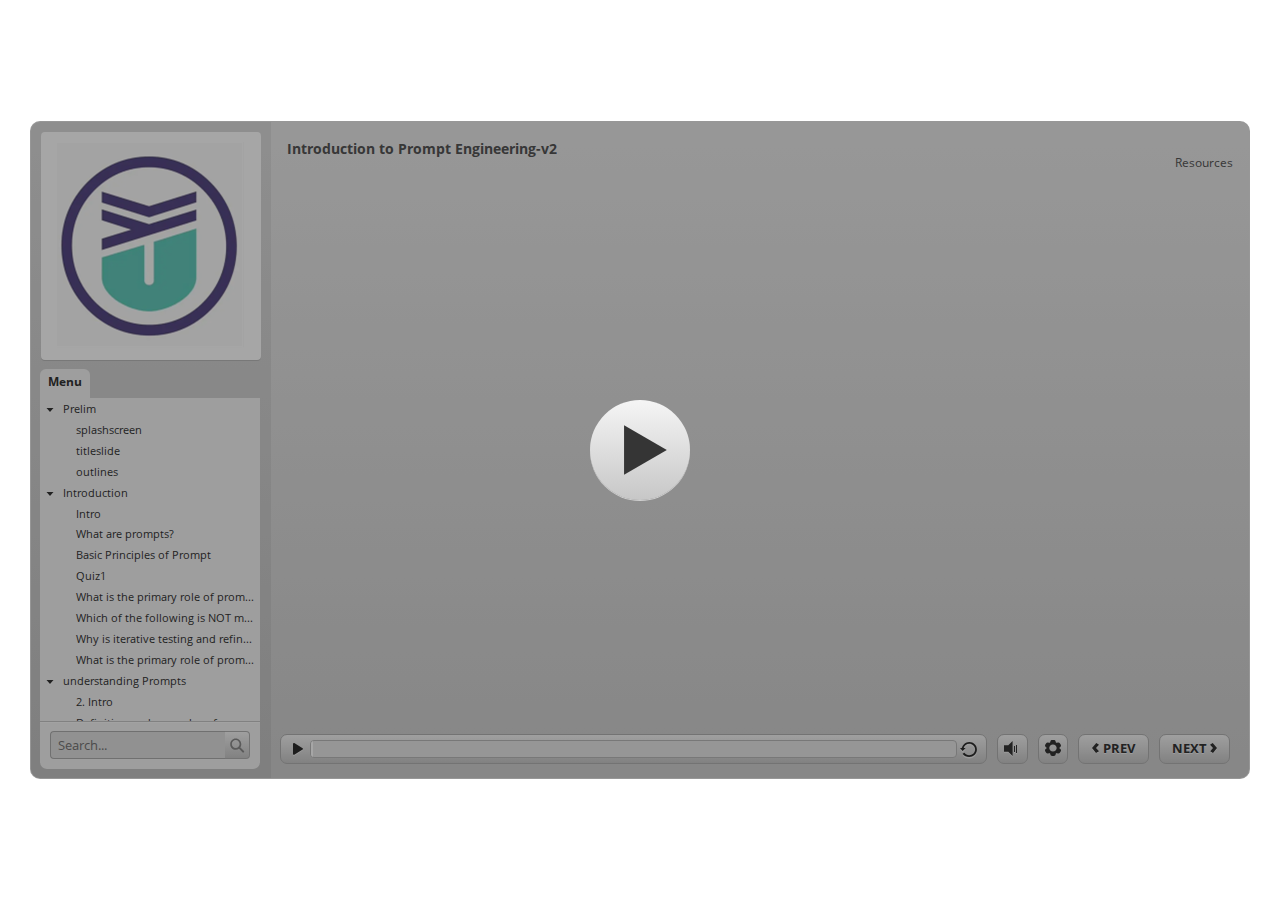
<file: index.html>
﻿<!doctype html>
<html lang="en-US">
<head>
  <meta charset="utf-8">
  <!-- Created using Storyline 3 - http://www.articulate.com  -->
  <!-- version: 3.20.30234.0 -->
  <title>Prompt Engineering</title>
  <meta http-equiv="x-ua-compatible" content="IE=edge"/>
  <meta name="viewport" content="width=device-width,initial-scale=1,user-scalable=no,shrink-to-fit=no,minimal-ui"/>
  <meta name="apple-mobile-web-app-capable" content="yes"/>
  <style>
    html, body { height: 100%; padding: 0; margin: 0 }
    #app { height: 100%; width: 100%; }
  </style>

  <script>
    window.DS = {};
    window.globals = {
      DATA_PATH_BASE: '',
      HAS_FRAME: true,
      HAS_SLIDE: true,

      lmsPresent: false,
      tinCanPresent: false,
      cmi5Present: false,
      aoSupport: false,
      scale: 'noscale',
      captureRc: false,
      browserSize: 'optimal',
      bgColor: '#FFFFFF',
      features: '',
      themeName: 'classic',
      preloaderColor: '#FFFFFF',
      suppressAnalytics: false,
      productChannel: 'perpetual',
      publishSource: 'storyline',
      aid: '',
      cid: 'be94de34-bf24-449b-ab39-e6319e7ed3f4',
      playerVersion: '3.20.30234.0',
      publishTimestamp: '2025-04-23T13:07:27.6994320Z',
      maxIosVideoElements: 10,
      connectionSettings: { },

      
      parseParams: function(qs) {
        if (window.globals.parsedParams != null) {
          return window.globals.parsedParams;
        }
        qs = (qs || window.location.search.substr(1)).split('+').join(' ');
        var params = {},
            tokens,
            re = /[?&]?([^=]+)=([^&]*)/g;

        while (tokens = re.exec(qs)) {
          params[decodeURIComponent(tokens[1]).trim()] =
            decodeURIComponent(tokens[2]).trim();
        }
        window.globals.parsedParams = params;
        return params;
      }

    };
  </script>
  <script>
    var isIe11 = ('ActiveXObject' in window || window.MSBlobBuilder != null)
      && window.msCrypto != null && !window.ActiveXObject;
    if (isIe11) {
      window.globals.unsupportedBrowser = true;
      document.write(atob('[base64]'));
    }
  </script>
  
  <script>window.THREE = { };</script>
  
</head>
<body style="background: #FFFFFF" class="cs-HTML theme-classic">
  <!-- 360 -->
  <script>!function(){var e,i=/iPhone/i,o=/iPod/i,n=/iPad/i,t=/\biOS-universal(?:.+)Mac\b/i,r=/\bAndroid(?:.+)Mobile\b/i,a=/Android/i,d=/(?:SD4930UR|\bSilk(?:.+)Mobile\b)/i,p=/Silk/i,l=/Windows Phone/i,u=/\bWindows(?:.+)ARM\b/i,b=/BlackBerry/i,s=/BB10/i,c=/Opera Mini/i,f=/\b(CriOS|Chrome)(?:.+)Mobile/i,h=/Mobile(?:.+)Firefox\b/i,v=function(e){return void 0!==e&&"MacIntel"===e.platform&&"number"==typeof e.maxTouchPoints&&e.maxTouchPoints>1&&"undefined"==typeof MSStream};e=function(e){var m={userAgent:"",platform:"",maxTouchPoints:0};e||"undefined"==typeof navigator?"string"==typeof e?m.userAgent=e:e&&e.userAgent&&(m={userAgent:e.userAgent,platform:e.platform,maxTouchPoints:e.maxTouchPoints||0}):m={userAgent:navigator.userAgent,platform:navigator.platform,maxTouchPoints:navigator.maxTouchPoints||0};var g=m.userAgent,y=g.split("[FBAN");void 0!==y[1]&&(g=y[0]),void 0!==(y=g.split("Twitter"))[1]&&(g=y[0]);var A=function(e){return function(i){return i.test(e)}}(g),w={apple:{phone:A(i)&&!A(l),ipod:A(o),tablet:!A(i)&&(A(n)||v(m))&&!A(l),universal:A(t),device:(A(i)||A(o)||A(n)||A(t)||v(m))&&!A(l)},amazon:{phone:A(d),tablet:!A(d)&&A(p),device:A(d)||A(p)},android:{phone:!A(l)&&A(d)||!A(l)&&A(r),tablet:!A(l)&&!A(d)&&!A(r)&&(A(p)||A(a)),device:!A(l)&&(A(d)||A(p)||A(r)||A(a))||A(/\bokhttp\b/i)},windows:{phone:A(l),tablet:A(u),device:A(l)||A(u)},other:{blackberry:A(b),blackberry10:A(s),opera:A(c),firefox:A(h),chrome:A(f),device:A(b)||A(s)||A(c)||A(h)||A(f)},any:!1,phone:!1,tablet:!1};return w.any=w.apple.device||w.android.device||w.windows.device||w.other.device,w.phone=w.apple.phone||w.android.phone||w.windows.phone,w.tablet=w.apple.tablet||w.android.tablet||w.windows.tablet,w}(),"object"==typeof exports&&"undefined"!=typeof module?module.exports=e:"function"==typeof define&&define.amd?define((function(){return e})):this.isMobile=e}();
    window.isMobile.apple.tablet = window.isMobile.apple.tablet ||
      (navigator.platform === 'MacIntel' && navigator.maxTouchPoints > 1);
    window.isMobile.apple.device = window.isMobile.apple.device || window.isMobile.apple.tablet;
    window.isMobile.tablet = window.isMobile.tablet || window.isMobile.apple.tablet;
    window.isMobile.any = window.isMobile.any || window.isMobile.apple.tablet;
  </script>

  <div id="focus-sink" tabindex="-1"></div>

  <div id="preso"></div>
  <script>
    (function() {

      var classTypes = [ 'desktop', 'mobile', 'phone', 'tablet' ];

      var addDeviceClasses = function(prefix, testObj) {
        var curr, i;
        for (i = 0; i < classTypes.length; i++) {
          curr = classTypes[i];
          if (testObj[curr]) {
            document.body.classList.add(prefix + curr);
          }
        }
      };

      var params = window.globals.parseParams(),
          isDevicePreview = params.devicepreview === '1',
          isPhoneOverride = params.deviceType === 'phone' || (isDevicePreview && params.phone == '1'),
          isTabletOverride = (params.deviceType === 'tablet' || isDevicePreview) && !isPhoneOverride,
          isMobileOverride = isPhoneOverride || isTabletOverride;

      var deviceView = {
        desktop: !window.isMobile.any && !isMobileOverride,
        mobile: window.isMobile.any || isMobileOverride,
        phone: isPhoneOverride || (window.isMobile.phone && !isTabletOverride),
        tablet: isTabletOverride || window.isMobile.tablet
      };

      window.globals.deviceView = deviceView;
      window.isMobile.desktop = !window.isMobile.any;
      window.isMobile.mobile = window.isMobile.any;

      addDeviceClasses('view-', deviceView);

    })();
  </script>
  
  <script src='story_content/user.js' type=text/javascript></script>
  <div class="slide-loader"></div>

  <script>
    if (window.globals.deviceView.isMobile) { var doc = document, loader = doc.body.querySelector('.slide-loader'); [ 1, 2, 3 ].forEach(function(n) { var d = doc.createElement('div'); d.style.backgroundColor = window.globals.preloaderColor; d.classList.add('mobile-loader-dot'); d.classList.add('dot' + n); loader.appendChild(d); }); }
  </script>

  <div class="mobile-load-title-overlay" style="display: none">
    <div class="mobile-load-title">Prompt Engineering</div>
  </div>

  <div class="mobile-chrome-warning"></div>

  
<style>
  .warn-connection-dialog {
    display: none;
    background: transparent;
    pointer-events: none;
    position: fixed;
    left: 0;
    top: 0;
    width: 100%;
    height: 100%;
    z-index: 999;
  }

  .warn-connection-content {
    border-radius: 4px;
    background: white;
    border: 1px solid #E7E7E7;
    color: #333333;
    box-shadow: 0 2px 4px rgba(0, 0, 0, 0.25);
    transition: all 150ms ease-out;
    position: absolute;
    white-space: nowrap;
  }

  .view-phone.is-landscape .warn-connection-content {
    left: 23px;
    bottom: 23px;
  }

  .view-tablet.is-landscape .warn-connection-content {
    left: 50%;
    top: 20px;
    transform: translateX(-50%);
  }

  .is-portrait .warn-connection-content {
    transform: translate(-50%, calc(-100% - 15px));
  }

  .warn-connection-content p {
    display: inline-block;
    margin: 0 8px 0 0;
    line-height: 33px;
    font-size: 11px;
  }

  .warn-connection-content svg {
    position: relative;
    vertical-align: middle;
    margin: 0 2px 2px 8px;
  }

  .view-desktop .warn-connection-content {
    left: 1.5em;
    bottom: 1.5em;
  }

  .view-desktop .warn-connection-content p {
    font-size: 1.1em;
  }

  .is-offline .warn-connection-dialog {
    display: block;
  }

  .is-offline .cs-panel * {
    pointer-events: none !important;
  }

  .is-offline .cs-panel {
    pointer-events: all !important;
  }

  .is-offline #nav-controls * {
    pointer-events: none !important;
  }

  .is-offline #nav-controls {
    pointer-events: all !important;
  }
</style>

<div class="warn-connection-dialog">
  <div class="warn-connection-content">
    <svg width="17" height="15" viewBox="0 0 17 15" xmlns="http://www.w3.org/2000/svg">
      <path fill="#8F0000" stroke="white" d="M16.07,12.98 L15.88,12.23 L9.51,1.21 C8.97,0.26,7.6,0.26,7.06,1.21 L0.69,12.23 C0.15,13.16,0.81,14.36,1.91,14.36 H14.65 C15.47,14.36,16.05,13.7,16.07,12.98 Z"/>
      <path fill="white" stroke="white" d="M8.58,5.5 C8.35,5.28,8.5,5.35,8.21,5.32 C8.09,5.35,7.97,5.49,7.96,5.67 C7.97,5.79,7.98,5.92,7.98,6.04 L7.98,6.04 C7.99,6.17,8,6.31,8.01,6.43 L8.01,6.44 C8.03,6.92,8.06,7.41,8.09,7.9 L8.09,7.9 C8.12,8.39,8.14,8.88,8.17,9.37 C8.17,9.39,8.18,9.42,8.2,9.44 C8.23,9.46,8.25,9.47,8.28,9.47 C8.31,9.47,8.34,9.46,8.35,9.44 C8.37,9.43,8.38,9.4,8.39,9.35 L8.39,9.34 C8.39,9.24,8.4,9.15,8.4,9.05 L8.4,9.05 C8.41,8.96,8.41,8.86,8.42,8.75 C8.43,8.44,8.45,8.12,8.47,7.81 L8.47,7.81 C8.49,7.49,8.51,7.18,8.53,6.87 C8.55,6.46,8.56,6.05,8.59,5.64 L8.6,5.62 C8.6,5.57,8.59,5.53,8.58,5.5 L8.21,5.32 Z"/>
      <circle fill="white" stroke="white" cx="8.3" cy="11.35" r="0.3"/>
    </svg>
    <p>You are offline. Trying to reconnect...</p>
  </div>
</div>

<script>
  (function() {
    window.DS.connection = {
      warningShown: false,
      assets: {},
      loadingAssetGroup: false,
      retryDelay: 500
    };

    // @TODO this is POC code and can be cleaned up a bit more if we move forward
    // with the feature



    // The `window.globals.features` variable must be set in `webpack.dev.config` when testing locally - it is not enough
    // to have it in the data - but it must be set there as well.
    var useConnectionMessages = window.AbortController != null &&
      window.location.protocol != 'file:' &&
      window.globals.features.indexOf('ConnectionMessages') != -1;

    window.DS.connection.useConnectionMessages = useConnectionMessages

    var assetCount = 0;
    var checkLoadedId;
    var connectionSettings = window.globals.connectionSettings;

    if (useConnectionMessages && connectionSettings != null) {
      var contentEl = document.querySelector('.warn-connection-content');
      var messageEl = contentEl.querySelector('p')

      if (connectionSettings.useDarkTheme) {
        contentEl.style.borderColor = '#BABBBA';
        contentEl.style.backgroundColor = '#282828';
        contentEl.style.color = '#FFFFFF';
      }

      if (connectionSettings.message != null) {
        messageEl.textContent = window.decodeURIComponent(connectionSettings.message);
      }
    }

    function checkAssetsReady() {
      for (var i in DS.connection.assets) {
        if (!DS.connection.assets[i].success) {
          return false;
        }
      }
      return true;
    }

    function stopAssetGroup() {
      if (!useConnectionMessages) { return; }

      assetCount = 0;

      DS.connection.oldAssetGroup = DS.connection.assets;
      DS.connection.assets = {};
      DS.connection.loadingAssetGroup = false;
      clearInterval(checkLoadedId);
    }

    function startAssetGroup() {
      if (!useConnectionMessages) { return; }
      var ticks = 0;
      clearInterval(checkLoadedId);
      checkLoadedId = setInterval(function() {
        var loaded = 0;
        if (assetCount === 0 && loaded === 0) {
          clearInterval(checkLoadedId);
          return;
        }

        for (var i in DS.connection.assets) {
          if (DS.connection.assets[i].success) {
            loaded++;
          }
        }

        if (assetCount === loaded && checkAssetsReady()) {
          for (var i in DS.connection.assets) {
            if (DS.connection.assets[i].action) {
              DS.connection.assets[i].action();
            }
          }
          hideWarning();
          stopAssetGroup();
        }
      }, 100)
    }

    function requiredAsset(url, action, retry, type) {
      if (!useConnectionMessages) { return; }
      if (DS.connection.assets[url]) { return; }

      DS.connection.assets[url] = {
        success: false, action: action, retry: retry, type: type
      };
      assetCount = Object.keys(DS.connection.assets).length;
      if (!DS.connection.loadingAssetGroup) {
        startAssetGroup();
      }
      DS.connection.loadingAssetGroup = true;
    }

    function assetLoaded(url) {
      if (!useConnectionMessages) { return; }
      if (DS.connection.assets[url]) {
        DS.connection.assets[url].success = true;
      }
    }

    function assetFailed(url) {
      if (!useConnectionMessages) { return; }
      if (!DS.connection.assets[url]) {
        if (/\.js$/.test(url)) {
          setTimeout(function() {
            if (DS.connection.lastSlideLoaded != null) {
              DS.connection.lastSlideLoaded();
            }
          }, DS.connection.retryDelay);
        }
        return;
      }
      if (!DS.connection.warningShown) { showWarning(); }
      if (DS.connection.assets[url].retry) {
        setTimeout(function() {
          if (!DS.connection.assets[url].success) {
            DS.connection.assets[url].retry()
          }
        }, DS.connection.retryDelay);
      }
    }

    function hideWarning() {
      document.body.classList.remove('is-offline');
      DS.connection.warningShown = false;
    }
    DS.connection.hideWarning = hideWarning

    function showWarning(btn) {
      document.body.classList.add('is-offline')
      DS.connection.warningShown = true;
      updateWarningPosition();
    }

    function updateWarningPosition() {
      if (!DS.connection.warningShown) {
        return;
      }

      var isPortrait = document.body.classList.contains('is-portrait');
      var warningEl = document.querySelector('.warn-connection-content');

      if (isPortrait) {
        var slide = document.querySelector('.primary-slide');
        var slideRect = slide.getBoundingClientRect();

        warningEl.style.top = `${slideRect.top}px`
        warningEl.style.left = `${slideRect.left + slideRect.width / 2}px`
      } else {
        warningEl.style.top = null;
        warningEl.style.left = null;
      }

      window.requestAnimationFrame(updateWarningPosition);
    }

    // these will all be noops if the feature flag isn't set in
    // the data and `window.globals.features`
    DS.connection.requiredAsset = requiredAsset;
    DS.connection.assetLoaded = assetLoaded;
    DS.connection.assetFailed = assetFailed;
    DS.connection.stopAssetGroup = stopAssetGroup;
    DS.connection.startAssetGroup = startAssetGroup;
  })();
</script>


  <script>
    
    if (window.autoSpider && window.vInterfaceObject) {
      document.querySelector('.mobile-load-title-overlay').style.display = 'none';
    }
  </script>

  

  <link rel="stylesheet" href="html5/data/css/output.min.css" data-noprefix/>
</body>
<script src="html5/lib/scripts/bootstrapper.min.js"></script>
</html>
</file>
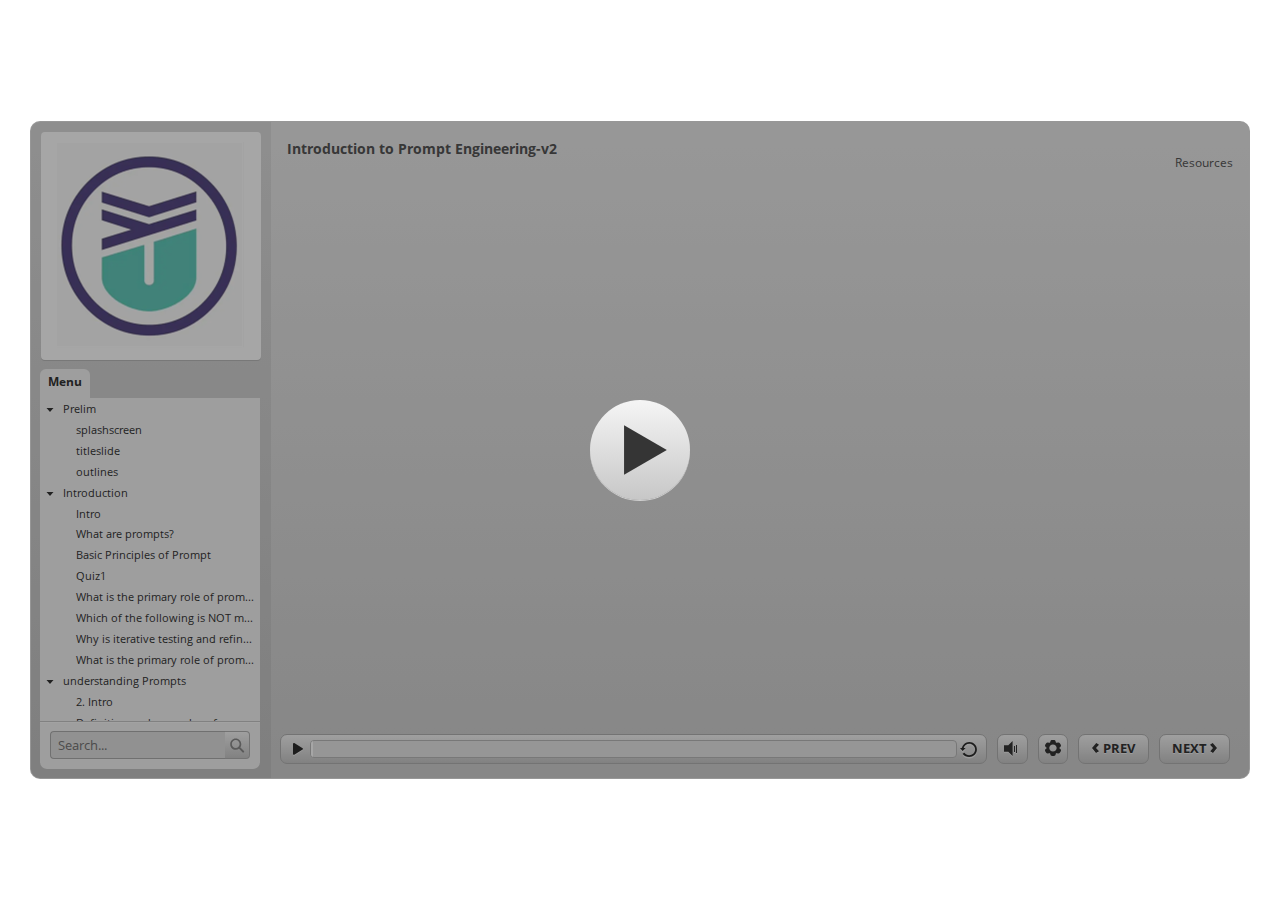
<file: story.html>
﻿<!doctype html>
<html lang="en-US">
<head>
  <meta charset="utf-8">
  <!-- Created using Storyline 3 - http://www.articulate.com  -->
  <!-- version: 3.20.30234.0 -->
  <title>Introduction to Prompt Engineering-v2</title>
  <meta http-equiv="x-ua-compatible" content="IE=edge"/>
  <meta name="viewport" content="width=device-width,initial-scale=1,user-scalable=no,shrink-to-fit=no,minimal-ui"/>
  <meta name="apple-mobile-web-app-capable" content="yes"/>
  <style>
    html, body { height: 100%; padding: 0; margin: 0 }
    #app { height: 100%; width: 100%; }
  </style>

  <script>
    window.DS = {};
    window.globals = {
      DATA_PATH_BASE: '',
      HAS_FRAME: true,
      HAS_SLIDE: true,

      lmsPresent: false,
      tinCanPresent: false,
      cmi5Present: false,
      aoSupport: false,
      scale: 'noscale',
      captureRc: false,
      browserSize: 'optimal',
      bgColor: '#FFFFFF',
      features: '',
      themeName: 'classic',
      preloaderColor: '#FFFFFF',
      suppressAnalytics: false,
      productChannel: 'perpetual',
      publishSource: 'storyline',
      aid: '',
      cid: 'be94de34-bf24-449b-ab39-e6319e7ed3f4',
      playerVersion: '3.20.30234.0',
      publishTimestamp: '2025-04-23T14:28:22.9940508Z',
      maxIosVideoElements: 10,
      connectionSettings: { },

      
      parseParams: function(qs) {
        if (window.globals.parsedParams != null) {
          return window.globals.parsedParams;
        }
        qs = (qs || window.location.search.substr(1)).split('+').join(' ');
        var params = {},
            tokens,
            re = /[?&]?([^=]+)=([^&]*)/g;

        while (tokens = re.exec(qs)) {
          params[decodeURIComponent(tokens[1]).trim()] =
            decodeURIComponent(tokens[2]).trim();
        }
        window.globals.parsedParams = params;
        return params;
      }

    };
  </script>
  <script>
    var isIe11 = ('ActiveXObject' in window || window.MSBlobBuilder != null)
      && window.msCrypto != null && !window.ActiveXObject;
    if (isIe11) {
      window.globals.unsupportedBrowser = true;
      document.write(atob('[base64]'));
    }
  </script>
  
  <script>window.THREE = { };</script>
  
</head>
<body style="background: #FFFFFF" class="cs-HTML theme-classic">
  <!-- 360 -->
  <script>!function(){var e,i=/iPhone/i,o=/iPod/i,n=/iPad/i,t=/\biOS-universal(?:.+)Mac\b/i,r=/\bAndroid(?:.+)Mobile\b/i,a=/Android/i,d=/(?:SD4930UR|\bSilk(?:.+)Mobile\b)/i,p=/Silk/i,l=/Windows Phone/i,u=/\bWindows(?:.+)ARM\b/i,b=/BlackBerry/i,s=/BB10/i,c=/Opera Mini/i,f=/\b(CriOS|Chrome)(?:.+)Mobile/i,h=/Mobile(?:.+)Firefox\b/i,v=function(e){return void 0!==e&&"MacIntel"===e.platform&&"number"==typeof e.maxTouchPoints&&e.maxTouchPoints>1&&"undefined"==typeof MSStream};e=function(e){var m={userAgent:"",platform:"",maxTouchPoints:0};e||"undefined"==typeof navigator?"string"==typeof e?m.userAgent=e:e&&e.userAgent&&(m={userAgent:e.userAgent,platform:e.platform,maxTouchPoints:e.maxTouchPoints||0}):m={userAgent:navigator.userAgent,platform:navigator.platform,maxTouchPoints:navigator.maxTouchPoints||0};var g=m.userAgent,y=g.split("[FBAN");void 0!==y[1]&&(g=y[0]),void 0!==(y=g.split("Twitter"))[1]&&(g=y[0]);var A=function(e){return function(i){return i.test(e)}}(g),w={apple:{phone:A(i)&&!A(l),ipod:A(o),tablet:!A(i)&&(A(n)||v(m))&&!A(l),universal:A(t),device:(A(i)||A(o)||A(n)||A(t)||v(m))&&!A(l)},amazon:{phone:A(d),tablet:!A(d)&&A(p),device:A(d)||A(p)},android:{phone:!A(l)&&A(d)||!A(l)&&A(r),tablet:!A(l)&&!A(d)&&!A(r)&&(A(p)||A(a)),device:!A(l)&&(A(d)||A(p)||A(r)||A(a))||A(/\bokhttp\b/i)},windows:{phone:A(l),tablet:A(u),device:A(l)||A(u)},other:{blackberry:A(b),blackberry10:A(s),opera:A(c),firefox:A(h),chrome:A(f),device:A(b)||A(s)||A(c)||A(h)||A(f)},any:!1,phone:!1,tablet:!1};return w.any=w.apple.device||w.android.device||w.windows.device||w.other.device,w.phone=w.apple.phone||w.android.phone||w.windows.phone,w.tablet=w.apple.tablet||w.android.tablet||w.windows.tablet,w}(),"object"==typeof exports&&"undefined"!=typeof module?module.exports=e:"function"==typeof define&&define.amd?define((function(){return e})):this.isMobile=e}();
    window.isMobile.apple.tablet = window.isMobile.apple.tablet ||
      (navigator.platform === 'MacIntel' && navigator.maxTouchPoints > 1);
    window.isMobile.apple.device = window.isMobile.apple.device || window.isMobile.apple.tablet;
    window.isMobile.tablet = window.isMobile.tablet || window.isMobile.apple.tablet;
    window.isMobile.any = window.isMobile.any || window.isMobile.apple.tablet;
  </script>

  <div id="focus-sink" tabindex="-1"></div>

  <div id="preso"></div>
  <script>
    (function() {

      var classTypes = [ 'desktop', 'mobile', 'phone', 'tablet' ];

      var addDeviceClasses = function(prefix, testObj) {
        var curr, i;
        for (i = 0; i < classTypes.length; i++) {
          curr = classTypes[i];
          if (testObj[curr]) {
            document.body.classList.add(prefix + curr);
          }
        }
      };

      var params = window.globals.parseParams(),
          isDevicePreview = params.devicepreview === '1',
          isPhoneOverride = params.deviceType === 'phone' || (isDevicePreview && params.phone == '1'),
          isTabletOverride = (params.deviceType === 'tablet' || isDevicePreview) && !isPhoneOverride,
          isMobileOverride = isPhoneOverride || isTabletOverride;

      var deviceView = {
        desktop: !window.isMobile.any && !isMobileOverride,
        mobile: window.isMobile.any || isMobileOverride,
        phone: isPhoneOverride || (window.isMobile.phone && !isTabletOverride),
        tablet: isTabletOverride || window.isMobile.tablet
      };

      window.globals.deviceView = deviceView;
      window.isMobile.desktop = !window.isMobile.any;
      window.isMobile.mobile = window.isMobile.any;

      addDeviceClasses('view-', deviceView);

    })();
  </script>
  
  <script src='story_content/user.js' type=text/javascript></script>
  <div class="slide-loader"></div>

  <script>
    if (window.globals.deviceView.isMobile) { var doc = document, loader = doc.body.querySelector('.slide-loader'); [ 1, 2, 3 ].forEach(function(n) { var d = doc.createElement('div'); d.style.backgroundColor = window.globals.preloaderColor; d.classList.add('mobile-loader-dot'); d.classList.add('dot' + n); loader.appendChild(d); }); }
  </script>

  <div class="mobile-load-title-overlay" style="display: none">
    <div class="mobile-load-title">Introduction to Prompt Engineering-v2</div>
  </div>

  <div class="mobile-chrome-warning"></div>

  
<style>
  .warn-connection-dialog {
    display: none;
    background: transparent;
    pointer-events: none;
    position: fixed;
    left: 0;
    top: 0;
    width: 100%;
    height: 100%;
    z-index: 999;
  }

  .warn-connection-content {
    border-radius: 4px;
    background: white;
    border: 1px solid #E7E7E7;
    color: #333333;
    box-shadow: 0 2px 4px rgba(0, 0, 0, 0.25);
    transition: all 150ms ease-out;
    position: absolute;
    white-space: nowrap;
  }

  .view-phone.is-landscape .warn-connection-content {
    left: 23px;
    bottom: 23px;
  }

  .view-tablet.is-landscape .warn-connection-content {
    left: 50%;
    top: 20px;
    transform: translateX(-50%);
  }

  .is-portrait .warn-connection-content {
    transform: translate(-50%, calc(-100% - 15px));
  }

  .warn-connection-content p {
    display: inline-block;
    margin: 0 8px 0 0;
    line-height: 33px;
    font-size: 11px;
  }

  .warn-connection-content svg {
    position: relative;
    vertical-align: middle;
    margin: 0 2px 2px 8px;
  }

  .view-desktop .warn-connection-content {
    left: 1.5em;
    bottom: 1.5em;
  }

  .view-desktop .warn-connection-content p {
    font-size: 1.1em;
  }

  .is-offline .warn-connection-dialog {
    display: block;
  }

  .is-offline .cs-panel * {
    pointer-events: none !important;
  }

  .is-offline .cs-panel {
    pointer-events: all !important;
  }

  .is-offline #nav-controls * {
    pointer-events: none !important;
  }

  .is-offline #nav-controls {
    pointer-events: all !important;
  }
</style>

<div class="warn-connection-dialog">
  <div class="warn-connection-content">
    <svg width="17" height="15" viewBox="0 0 17 15" xmlns="http://www.w3.org/2000/svg">
      <path fill="#8F0000" stroke="white" d="M16.07,12.98 L15.88,12.23 L9.51,1.21 C8.97,0.26,7.6,0.26,7.06,1.21 L0.69,12.23 C0.15,13.16,0.81,14.36,1.91,14.36 H14.65 C15.47,14.36,16.05,13.7,16.07,12.98 Z"/>
      <path fill="white" stroke="white" d="M8.58,5.5 C8.35,5.28,8.5,5.35,8.21,5.32 C8.09,5.35,7.97,5.49,7.96,5.67 C7.97,5.79,7.98,5.92,7.98,6.04 L7.98,6.04 C7.99,6.17,8,6.31,8.01,6.43 L8.01,6.44 C8.03,6.92,8.06,7.41,8.09,7.9 L8.09,7.9 C8.12,8.39,8.14,8.88,8.17,9.37 C8.17,9.39,8.18,9.42,8.2,9.44 C8.23,9.46,8.25,9.47,8.28,9.47 C8.31,9.47,8.34,9.46,8.35,9.44 C8.37,9.43,8.38,9.4,8.39,9.35 L8.39,9.34 C8.39,9.24,8.4,9.15,8.4,9.05 L8.4,9.05 C8.41,8.96,8.41,8.86,8.42,8.75 C8.43,8.44,8.45,8.12,8.47,7.81 L8.47,7.81 C8.49,7.49,8.51,7.18,8.53,6.87 C8.55,6.46,8.56,6.05,8.59,5.64 L8.6,5.62 C8.6,5.57,8.59,5.53,8.58,5.5 L8.21,5.32 Z"/>
      <circle fill="white" stroke="white" cx="8.3" cy="11.35" r="0.3"/>
    </svg>
    <p>You are offline. Trying to reconnect...</p>
  </div>
</div>

<script>
  (function() {
    window.DS.connection = {
      warningShown: false,
      assets: {},
      loadingAssetGroup: false,
      retryDelay: 500
    };

    // @TODO this is POC code and can be cleaned up a bit more if we move forward
    // with the feature



    // The `window.globals.features` variable must be set in `webpack.dev.config` when testing locally - it is not enough
    // to have it in the data - but it must be set there as well.
    var useConnectionMessages = window.AbortController != null &&
      window.location.protocol != 'file:' &&
      window.globals.features.indexOf('ConnectionMessages') != -1;

    window.DS.connection.useConnectionMessages = useConnectionMessages

    var assetCount = 0;
    var checkLoadedId;
    var connectionSettings = window.globals.connectionSettings;

    if (useConnectionMessages && connectionSettings != null) {
      var contentEl = document.querySelector('.warn-connection-content');
      var messageEl = contentEl.querySelector('p')

      if (connectionSettings.useDarkTheme) {
        contentEl.style.borderColor = '#BABBBA';
        contentEl.style.backgroundColor = '#282828';
        contentEl.style.color = '#FFFFFF';
      }

      if (connectionSettings.message != null) {
        messageEl.textContent = window.decodeURIComponent(connectionSettings.message);
      }
    }

    function checkAssetsReady() {
      for (var i in DS.connection.assets) {
        if (!DS.connection.assets[i].success) {
          return false;
        }
      }
      return true;
    }

    function stopAssetGroup() {
      if (!useConnectionMessages) { return; }

      assetCount = 0;

      DS.connection.oldAssetGroup = DS.connection.assets;
      DS.connection.assets = {};
      DS.connection.loadingAssetGroup = false;
      clearInterval(checkLoadedId);
    }

    function startAssetGroup() {
      if (!useConnectionMessages) { return; }
      var ticks = 0;
      clearInterval(checkLoadedId);
      checkLoadedId = setInterval(function() {
        var loaded = 0;
        if (assetCount === 0 && loaded === 0) {
          clearInterval(checkLoadedId);
          return;
        }

        for (var i in DS.connection.assets) {
          if (DS.connection.assets[i].success) {
            loaded++;
          }
        }

        if (assetCount === loaded && checkAssetsReady()) {
          for (var i in DS.connection.assets) {
            if (DS.connection.assets[i].action) {
              DS.connection.assets[i].action();
            }
          }
          hideWarning();
          stopAssetGroup();
        }
      }, 100)
    }

    function requiredAsset(url, action, retry, type) {
      if (!useConnectionMessages) { return; }
      if (DS.connection.assets[url]) { return; }

      DS.connection.assets[url] = {
        success: false, action: action, retry: retry, type: type
      };
      assetCount = Object.keys(DS.connection.assets).length;
      if (!DS.connection.loadingAssetGroup) {
        startAssetGroup();
      }
      DS.connection.loadingAssetGroup = true;
    }

    function assetLoaded(url) {
      if (!useConnectionMessages) { return; }
      if (DS.connection.assets[url]) {
        DS.connection.assets[url].success = true;
      }
    }

    function assetFailed(url) {
      if (!useConnectionMessages) { return; }
      if (!DS.connection.assets[url]) {
        if (/\.js$/.test(url)) {
          setTimeout(function() {
            if (DS.connection.lastSlideLoaded != null) {
              DS.connection.lastSlideLoaded();
            }
          }, DS.connection.retryDelay);
        }
        return;
      }
      if (!DS.connection.warningShown) { showWarning(); }
      if (DS.connection.assets[url].retry) {
        setTimeout(function() {
          if (!DS.connection.assets[url].success) {
            DS.connection.assets[url].retry()
          }
        }, DS.connection.retryDelay);
      }
    }

    function hideWarning() {
      document.body.classList.remove('is-offline');
      DS.connection.warningShown = false;
    }
    DS.connection.hideWarning = hideWarning

    function showWarning(btn) {
      document.body.classList.add('is-offline')
      DS.connection.warningShown = true;
      updateWarningPosition();
    }

    function updateWarningPosition() {
      if (!DS.connection.warningShown) {
        return;
      }

      var isPortrait = document.body.classList.contains('is-portrait');
      var warningEl = document.querySelector('.warn-connection-content');

      if (isPortrait) {
        var slide = document.querySelector('.primary-slide');
        var slideRect = slide.getBoundingClientRect();

        warningEl.style.top = `${slideRect.top}px`
        warningEl.style.left = `${slideRect.left + slideRect.width / 2}px`
      } else {
        warningEl.style.top = null;
        warningEl.style.left = null;
      }

      window.requestAnimationFrame(updateWarningPosition);
    }

    // these will all be noops if the feature flag isn't set in
    // the data and `window.globals.features`
    DS.connection.requiredAsset = requiredAsset;
    DS.connection.assetLoaded = assetLoaded;
    DS.connection.assetFailed = assetFailed;
    DS.connection.stopAssetGroup = stopAssetGroup;
    DS.connection.startAssetGroup = startAssetGroup;
  })();
</script>


  <script>
    
    if (window.autoSpider && window.vInterfaceObject) {
      document.querySelector('.mobile-load-title-overlay').style.display = 'none';
    }
  </script>

  

  <link rel="stylesheet" href="html5/data/css/output.min.css" data-noprefix/>
</body>
<script src="html5/lib/scripts/bootstrapper.min.js"></script>
</html>
</file>
<file: html5/data/css/output.min.css>
@font-face {
  font-family: 'Open SansBold CharsBoldA7BF341A';
  src: url('[data-uri]');
  font-style: normal;
  font-weight: normal;
}
@font-face {
  font-family: 'Open Sans Charset1_ 60w1A3576AF';
  src: url('[data-uri]');
  font-style: normal;
  font-weight: normal;
}
@font-face {
  font-family: 'Sofia Pro Regular CharsBD01D424';
  src: url('[data-uri]');
  font-style: normal;
  font-weight: normal;
}
@font-face {
  font-family: 'Arial Charset1_ 5pOC8dd55A51169';
  src: url('[data-uri]');
  font-style: normal;
  font-weight: normal;
}
@font-face {
  font-family: 'Barlow Condensed Charse892E7CB3';
  src: url('[data-uri]');
  font-style: normal;
  font-weight: normal;
}
@font-face {
  font-family: 'Open SansBoldItalItalicF7392C2C';
  src: url('[data-uri]');
  font-style: normal;
  font-weight: normal;
}
@font-face {
  font-family: 'Barlow Condensed SeBold00792D98';
  src: url('[data-uri]');
  font-style: normal;
  font-weight: normal;
}
@font-face {
  font-family: 'Sofia Pro Regular Chars2FF5BB12';
  src: url('[data-uri]');
  font-style: normal;
  font-weight: normal;
}
@font-face {
  font-family: 'Open Sans Charset0_v9TY33EDE6F2';
  src: url('[data-uri]');
  font-style: normal;
  font-weight: normal;
}
@font-face {
  font-family: 'Open SansBold CharsBoldE47A47C6';
  src: url('[data-uri]');
  font-style: normal;
  font-weight: normal;
}
@font-face {
  font-family: 'Arial Charset0_v8wz5YMo9EE9FF07';
  src: url('[data-uri]');
  font-style: normal;
  font-weight: normal;
}
@font-face {
  font-family: 'Barlow Condensed Charse07C9FC15';
  src: url('[data-uri]');
  font-style: normal;
  font-weight: normal;
}
@font-face {
  font-family: 'Open SansBoldItalItalic3FAAA578';
  src: url('[data-uri]');
  font-style: normal;
  font-weight: normal;
}
@font-face {
  font-family: 'Barlow Condensed SeBold0446EA21';
  src: url('[data-uri]');
  font-style: normal;
  font-weight: normal;
}
.cs-HTML {
  background: rgba(255, 255, 255, 1);
}
.cs-pxabnsnfns11111100111 .cs-infopanel  {
  box-shadow: 0 1px 0 rgba(184, 184, 184, 1);
  background: rgba(255, 255, 255, 1);
}
.cs-pxabnsnfns11111100111 .cs-infopanel .cs-link {
  color: rgba(124, 34, 128, 1);
}
.cs-pxabnsnfns11111100111 .cs-infopanel .cs-link:hover {
  color: rgba(0, 0, 238, 1);
}
.cs-pxabnsnfns11111100111 .cs-infopanel .cs-name {
  color: rgba(68, 68, 68, 1);
}
.cs-pxabnsnfns11111100111 .cs-infopanel .cs-title {
  color: rgba(153, 153, 153, 1);
}
.cs-pxabnsnfns11111100111 .cs-infopanelpopup  {
  box-shadow: 0 1px 0 rgba(184, 184, 184, 1);
  background: linear-gradient(180deg, rgba(233, 233, 233, 1) 0%, rgba(207, 207, 207, 1) 100%);
}
.cs-pxabnsnfns11111100111 .cs-infopanelpopup .cs-link {
  color: rgba(124, 34, 128, 1);
}
.cs-pxabnsnfns11111100111 .cs-infopanelpopup .cs-link:hover {
  color: rgba(0, 0, 238, 1);
}
.cs-pxabnsnfns11111100111 .cs-infopanelpopup .cs-name {
  color: rgba(68, 68, 68, 1);
}
.cs-pxabnsnfns11111100111 .cs-infopanelpopup .cs-bio {
  color: rgba(153, 153, 153, 1);
}
.cs-pxabnsnfns11111100111 .cs-timer  {
  color: rgba(85, 85, 85, 1);
}
.cs-pxabnsnfns11111100111 .cs-duration stop:first-child {
  stop-color: rgba(0, 215, 255, 1);
}
.cs-pxabnsnfns11111100111 .cs-duration stop:last-child {
  stop-color: rgba(0, 171, 255, 1);
}
.cs-pxabnsnfns11111100111 .cs-elapsed stop:first-child {
  stop-color: rgba(254, 227, 71, 1);
}
.cs-pxabnsnfns11111100111 .cs-elapsed stop:last-child {
  stop-color: rgba(252, 204, 42, 1);
}
.cs-pxabnsnfns11111100111 .cs-timer .cs-pie .cs-innerstroke {
  stroke: rgba(199, 199, 199, 1);
}
.cs-pxabnsnfns11111100111 .cs-timer .cs-pie .cs-innerborder {
  stroke: rgba(255, 255, 255, 1);
}
.cs-pxabnsnfns11111100111 .cs-window  {
  box-shadow: 0 8px 5px rgba(0, 0, 0, 0.2);
  border-color: rgba(234, 234, 234, 1);
  background: rgba(243, 243, 243, 1);
  color: rgba(85, 85, 85, 1);
}
.cs-pxabnsnfns11111100111 .cs-window .cs-diva {
  border-color: rgba(247, 247, 247, 1);
}
.cs-pxabnsnfns11111100111 .cs-window .cs-divb {
  border-color: rgba(211, 211, 211, 1);
}
.cs-pxabnsnfns11111100111 .cs-editor .cs-editor-slide {
  color: rgba(85, 85, 85, 1);
}
.cs-pxabnsnfns11111100111 .cs-editor .cs-editor-html {
  color: rgba(68, 68, 68, 1);
}
.cs-pxabnsnfns11111100111 .cs-editor .cs-editor-button {
  text-shadow: 0 1px 0 rgba(240, 240, 240, 1);
  color: rgba(53, 53, 53, 1);
  border-color: rgba(177, 177, 177, 1);
  background: linear-gradient(180deg, rgba(245, 245, 245, 1) 0%, rgba(199, 199, 199, 1) 100%);
}
.cs-pxabnsnfns11111100111 .cs-editor .cs-editor-button:hover {
  background: linear-gradient(180deg, rgba(242, 242, 242, 1) 0%, rgba(175, 175, 175, 1) 100%);
}
.cs-pxabnsnfns11111100111 .cs-editor .cs-editor-button:active {
  background: linear-gradient(180deg, rgba(199, 199, 199, 1) 0%, rgba(244, 244, 244, 1) 100%);
}
.cs-pxabnsnfns11111100111 .cs-listitem  {
  color: rgba(53, 53, 53, 1);
  border-color: rgba(223, 223, 223, 1);
}
.cs-pxabnsnfns11111100111 .cs-listitem.cs-viewed {
  color: rgba(144, 144, 144, 1);
}
.cs-pxabnsnfns11111100111 .cs-listitem.cs-selected {
  color: rgba(53, 53, 53, 1);
  background: rgba(192, 226, 241, 1);
}
.cs-pxabnsnfns11111100111 .cs-listitem.cs-selected:hover {
  background: rgba(192, 226, 241, 1);
}
.cs-pxabnsnfns11111100111 .cs-listitem.cs-selected.hover {
  background: rgba(192, 226, 241, 1);
}
.cs-pxabnsnfns11111100111 .cs-listitem.cs-selected:focus {
  background: rgba(192, 226, 241, 1);
}
.cs-pxabnsnfns11111100111 .cs-listitem .cs-icon-carrot {
  fill: rgba(53, 53, 53, 1);
}
.cs-pxabnsnfns11111100111 .cs-listitem .cs-icon-carrot .cs-shadow {
  fill: rgba(255, 255, 255, 1);
}
.cs-pxabnsnfns11111100111 .cs-listitem:hover {
  background: rgba(230, 230, 230, 1);
}
.cs-pxabnsnfns11111100111 .cs-listitem.hover {
  background: rgba(230, 230, 230, 1);
}
.cs-pxabnsnfns11111100111 .cs-listitem:focus {
  background: rgba(230, 230, 230, 1);
}
.cs-pxabnsnfns11111100111 .cs-glossary  {
  color: rgba(53, 53, 53, 1);
}
.cs-pxabnsnfns11111100111 .cs-glossary .cs-scrolling-panel {
  background: rgba(231, 231, 231, 1);
}
.cs-pxabnsnfns11111100111 .cs-glossary .cs-term.cs-selected .cs-choice-list-trigger {
  color: rgba(53, 53, 53, 1);
  background: rgba(192, 226, 241, 1);
}
.cs-pxabnsnfns11111100111 .cs-glossary .cs-term.cs-selected .cs-choice-list-trigger:focus {
  color: rgba(53, 53, 53, 1);
  background: rgba(192, 226, 241, 1);
}
.cs-pxabnsnfns11111100111 .cs-glossary .cs-term:hover .cs-choice-list-trigger {
  background: rgba(230, 230, 230, 1);
}
.cs-pxabnsnfns11111100111 .cs-glossary .cs-term.hover .cs-choice-list-trigger {
  background: rgba(230, 230, 230, 1);
}
.cs-pxabnsnfns11111100111 .cs-glossary .cs-term .cs-choice-list-trigger:focus {
  background: rgba(230, 230, 230, 1);
}
.cs-pxabnsnfns11111100111 .cs-glossary .cs-diva {
  border-color: rgba(226, 226, 226, 1);
}
.cs-pxabnsnfns11111100111 .cs-glossary .cs-divb {
  border-color: rgba(226, 226, 226, 1);
}
.cs-pxabnsnfns11111100111 .cs-glossary .cs-divc {
  border-color: rgba(250, 250, 250, 1);
}
.cs-pxabnsnfns11111100111 .cs-glossary .cs-heading {
  color: rgba(68, 68, 68, 1);
}
.cs-pxabnsnfns11111100111 .cs-resource .cs-separator {
  border-color: rgba(224, 224, 224, 1);
}
.cs-pxabnsnfns11111100111 .cs-outline  {
  color: rgba(68, 68, 68, 1);
}
.cs-pxabnsnfns11111100111 .cs-outline .cs-diva {
  border-color: rgba(198, 198, 198, 1);
}
.cs-pxabnsnfns11111100111 .cs-outline .cs-divb {
  border-color: rgba(249, 249, 249, 1);
}
.cs-pxabnsnfns11111100111 .cs-outline .cs-divc {
  border-color: rgba(225, 225, 225, 1);
}
.cs-pxabnsnfns11111100111 .cs-outline .cs-search-filter:hover {
  color: rgba(0, 0, 238, 1);
}
.cs-pxabnsnfns11111100111 .cs-outline .cs-search-filter.hover {
  color: rgba(0, 0, 238, 1);
}
.cs-pxabnsnfns11111100111 .cs-transcript  {
  color: rgba(68, 68, 68, 1);
}
.cs-pxabnsnfns11111100111 .cs-transcript .cs-div {
  border-color: rgba(225, 225, 225, 1);
}
.cs-pxabnsnfns11111100111 .cs-tabs:not(.topmenu-item) {
  color: rgba(85, 85, 85, 1);
}
.cs-pxabnsnfns11111100111 .cs-tabs .cs-inner-button:not(.topmenu-item) {
  text-shadow: 0 1px 0 rgba(240, 240, 240, 1);
}
.cs-pxabnsnfns11111100111 .cs-tabs:hover:not(.topmenu-item) {
  color: rgba(51, 51, 51, 1);
}
.cs-pxabnsnfns11111100111 .cs-tabs.cs-selected {
  background: rgba(243, 243, 243, 1);
  color: rgba(51, 51, 51, 1);
}
.cs-pxabnsnfns11111100111 .cs-seekcontrol  {
  background: linear-gradient(180deg, rgba(245, 245, 245, 1) 0%, rgba(199, 199, 199, 1) 100%);
  border-color: rgba(177, 177, 177, 1);
}
.cs-pxabnsnfns11111100111 .cs-seekcontrol .cs-button:hover .cs-icon {
  fill: rgba(85, 85, 85, 1);
}
.cs-pxabnsnfns11111100111 .cs-seekcontrol .cs-button.hover .cs-icon {
  fill: rgba(85, 85, 85, 1);
}
.cs-pxabnsnfns11111100111 .cs-seekcontrol .cs-button .cs-icon-shadow {
  fill: rgba(240, 240, 240, 1);
}
.cs-pxabnsnfns11111100111 .cs-seekcontrol .cs-button .cs-icon {
  fill: rgba(45, 45, 45, 1);
}
.cs-pxabnsnfns11111100111 .cs-seekcontrol .cs-seek .cs-fill {
  background: rgba(255, 255, 255, 1);
}
.cs-pxabnsnfns11111100111 .cs-seekcontrol .cs-seek {
  background: rgba(231, 231, 231, 1);
  border-color: rgba(184, 184, 184, 1);
}
.cs-pxabnsnfns11111100111 .cs-searchinput .cs-input {
  color: rgba(138, 138, 138, 1);
  border-color: rgba(173, 173, 173, 1);
  background: rgba(223, 223, 223, 1);
}
.cs-pxabnsnfns11111100111 .cs-searchinput .cs-input:focus {
  color: rgba(51, 51, 51, 1);
  background: rgba(250, 250, 250, 1);
}
.cs-pxabnsnfns11111100111 .cs-searchinput .cs-input:hover {
  box-shadow: inset 0 0 1px 0 rgba(107, 248, 255, 1);
}
.cs-pxabnsnfns11111100111 .cs-searchinput .cs-input.hover {
  box-shadow: inset 0 0 1px 0 rgba(107, 248, 255, 1);
}
.cs-pxabnsnfns11111100111 .cs-searchinput .cs-button .cs-icon {
  fill: rgba(138, 138, 138, 1);
}
.cs-pxabnsnfns11111100111 .cs-searchinput .cs-button:hover {
  fill: linear-gradient(180deg, rgba(245, 245, 245, 1) 0%, rgba(199, 199, 199, 1) 100%);
}
.cs-pxabnsnfns11111100111 .cs-searchinput .cs-button.hover {
  fill: linear-gradient(180deg, rgba(245, 245, 245, 1) 0%, rgba(199, 199, 199, 1) 100%);
}
.cs-pxabnsnfns11111100111 .cs-menu  {
  box-shadow: 0 1px 0 rgba(184, 184, 184, 1);
  background: rgba(243, 243, 243, 1);
}
.cs-pxabnsnfns11111100111 .cs-topmenu-item.active .cs-tab {
  background: rgba(243, 243, 243, 1);
}
.cs-pxabnsnfns11111100111 .cs-logo  {
  box-shadow: 0 1px 0 rgba(184, 184, 184, 1);
  background: rgba(255, 255, 255, 1);
}
.cs-pxabnsnfns11111100111 .cs-checkbox  {
  color: rgba(68, 68, 68, 1);
}
.cs-pxabnsnfns11111100111 .cs-checkbox:hover {
  border-color: rgba(107, 248, 255, 1);
}
.cs-pxabnsnfns11111100111 .cs-checkbox.hover {
  border-color: rgba(107, 248, 255, 1);
}
.cs-pxabnsnfns11111100111 .cs-checkbox .cs-box {
  color: rgba(255, 255, 255, 1);
  border-color: rgba(184, 184, 184, 1);
}
.cs-pxabnsnfns11111100111 .cs-checkbox .cs-box:checked::after {
  color: rgba(51, 204, 0, 1);
}
.cs-pxabnsnfns11111100111 .cs-checkbox .cs-box.checked.after {
  color: rgba(51, 204, 0, 1);
}
.cs-pxabnsnfns11111100111 .cs-button  {
  text-shadow: 0 1px 0 rgba(240, 240, 240, 1);
  color: rgba(53, 53, 53, 1);
  border-color: rgba(177, 177, 177, 1);
  background: linear-gradient(180deg, rgba(245, 245, 245, 1) 0%, rgba(199, 199, 199, 1) 100%);
  box-shadow: 0 1px 0 rgba(207, 207, 207, 1);
}
.cs-pxabnsnfns11111100111 .cs-button .cs-icon {
  fill: rgba(53, 53, 53, 1);
}
.cs-pxabnsnfns11111100111 .cs-button .cs-icon-shadow {
  fill: rgba(240, 240, 240, 1);
}
.cs-pxabnsnfns11111100111 .cs-button:hover {
  background: linear-gradient(180deg, rgba(242, 242, 242, 1) 0%, rgba(175, 175, 175, 1) 100%);
}
.cs-pxabnsnfns11111100111 .cs-button.hover {
  background: linear-gradient(180deg, rgba(242, 242, 242, 1) 0%, rgba(175, 175, 175, 1) 100%);
}
.cs-pxabnsnfns11111100111 .cs-button:active {
  background: linear-gradient(180deg, rgba(199, 199, 199, 1) 0%, rgba(244, 244, 244, 1) 100%);
}
.cs-pxabnsnfns11111100111 .cs-button.cs-disabled:hover {
  background: linear-gradient(180deg, rgba(245, 245, 245, 1) 0%, rgba(199, 199, 199, 1) 100%);
}
.cs-pxabnsnfns11111100111 .cs-button.cs-disabled.hover {
  background: linear-gradient(180deg, rgba(245, 245, 245, 1) 0%, rgba(199, 199, 199, 1) 100%);
}
.cs-pxabnsnfns11111100111 .cs-button.cs-disabled:active {
  background: linear-gradient(180deg, rgba(245, 245, 245, 1) 0%, rgba(199, 199, 199, 1) 100%);
}
.cs-pxabnsnfns11111100111 .cs-button.cs-volume:hover {
  background: linear-gradient(180deg, rgba(245, 245, 245, 1) 0%, rgba(199, 199, 199, 1) 100%);
}
.cs-pxabnsnfns11111100111 .cs-button.cs-volume.hover {
  background: linear-gradient(180deg, rgba(245, 245, 245, 1) 0%, rgba(199, 199, 199, 1) 100%);
}
.cs-pxabnsnfns11111100111 .cs-button.cs-volume:active {
  background: linear-gradient(180deg, rgba(245, 245, 245, 1) 0%, rgba(199, 199, 199, 1) 100%);
}
.cs-pxabnsnfns11111100111.cs-base  {
  color: rgba(85, 85, 85, 1);
  border-color: rgba(233, 233, 233, 1);
  background: linear-gradient(180deg, rgba(233, 233, 233, 1) 0%, rgba(207, 207, 207, 1) 100%);
}
.cs-pxabnsnfns11111100111.cs-base .cs-separator .cs-diva {
  background: rgba(211, 211, 211, 1);
}
.cs-pxabnsnfns11111100111.cs-base .cs-separator .cs-divb {
  background: rgba(247, 247, 247, 1);
}
.cs-pxabnsnfns11111100111.cs-base .cs-topmenu-item.active .cs-tab {
  border-color: rgba(211, 211, 211, 1);
}
.cs-pxabnsnfns11111100111.cs-base .cs-topmenu-item.active .cs-panel {
  border-color: rgba(211, 211, 211, 1);
}
.cs-pxabnsnfns11111100111.cs-base .cs-left {
  background: linear-gradient(180deg, rgba(219, 219, 219, 1) 0%, rgba(195, 195, 195, 1) 100%);
}
.cs-pxabnsnfns11111100111.cs-base .cs-area-primary .cs-slide-container {
  background: linear-gradient(180deg, rgba(233, 233, 233, 1) 0%, rgba(207, 207, 207, 1) 100%);
}
.cs-pxabnsnfns11111100111 .cs-volume::-moz-range-thumb {
  border-color: rgba(165, 165, 165, 1);
  box-shadow: inset 0 0 1px 0 rgba(212, 212, 212, 1);
  background: rgba(200, 200, 200, 1);
}
.cs-pxabnsnfns11111100111 .cs-volume::-ms-thumb {
  border-color: rgba(165, 165, 165, 1);
  box-shadow: inset 0 0 1px 0 rgba(212, 212, 212, 1);
  background: rgba(200, 200, 200, 1);
}
.cs-pxabnsnfns11111100111 .cs-volume::-webkit-slider-thumb {
  border-color: rgba(165, 165, 165, 1);
  box-shadow: inset 0 0 1px 0 rgba(212, 212, 212, 1);
  background: rgba(200, 200, 200, 1);
}
.cs-pxabnsnfns11111100111 .cs-volume::-moz-range-track {
  border-color: rgba(242, 242, 242, 1);
  background: linear-gradient(180deg, rgba(188, 188, 188, 1) 0%, rgba(188, 188, 188, 1) 50.196%, rgba(195, 195, 195, 1) 100%);
}
.cs-pxabnsnfns11111100111 .cs-volume::-ms-track {
  border-color: rgba(242, 242, 242, 1);
  background: linear-gradient(180deg, rgba(188, 188, 188, 1) 0%, rgba(188, 188, 188, 1) 50.196%, rgba(195, 195, 195, 1) 100%);
}
.cs-pxabnsnfns11111100111 .cs-volume::-webkit-slider-runnable-track {
  border-color: rgba(242, 242, 242, 1);
  background: linear-gradient(180deg, rgba(188, 188, 188, 1) 0%, rgba(188, 188, 188, 1) 50.196%, rgba(195, 195, 195, 1) 100%);
}
body.show-focus .tab-focus-box {
  border-color: rgba(255, 255, 0, 1);
}
.skipnav {
  border-color: rgba(255, 255, 0, 1);
}
.fn-npnxnanbsnfns11111100111 {
  font-family: 'Open SansD6FFC9F9';
  -webkit-font-variant-ligatures: no-common-ligatures;
  font-variant-ligatures: no-common-ligatures;
}
.fn-pxabnsnfns11111100111 {
  font-family: 'Open SansD6FFC9F9';
  -webkit-font-variant-ligatures: no-common-ligatures;
  font-variant-ligatures: no-common-ligatures;
}
.fn-npxnabnsnfns11111100111 {
  font-family: 'Open SansD6FFC9F9';
  -webkit-font-variant-ligatures: no-common-ligatures;
  font-variant-ligatures: no-common-ligatures;
}
.fn-npnxnanbnsnfns11111100111 {
  font-family: 'Open SansD6FFC9F9';
  -webkit-font-variant-ligatures: no-common-ligatures;
  font-variant-ligatures: no-common-ligatures;
}
.fn-pxabnsnfns11111100110 {
  font-family: 'Open SansD6FFC9F9';
  -webkit-font-variant-ligatures: no-common-ligatures;
  font-variant-ligatures: no-common-ligatures;
}
@font-face {
  font-family: 'Open SansD6FFC9F9';
  src: url('[data-uri]');
  font-style: normal;
  font-weight: bold;
}
@font-face {
  font-family: 'Open SansD6FFC9F9';
  src: url('[data-uri]');
  font-style: normal;
  font-weight: normal;
}
.cs-InvalidPromptSlide .cs-5tCRyJuiqwO-InvalidPromptSlide-btn0 {
  color: rgba(53, 53, 53, 1);
  border-color: rgba(177, 177, 177, 1);
  background: linear-gradient(180deg, rgba(245, 245, 245, 1) 0%, rgba(199, 199, 199, 1) 100%);
  text-shadow: 0 1px 0 rgba(240, 240, 240, 1);
}
.cs-InvalidPromptSlide .cs-5tCRyJuiqwO-InvalidPromptSlide-btn0 .cs-html {
  color: rgba(68, 68, 68, 1);
}
.cs-InvalidPromptSlide .cs-5tCRyJuiqwO-InvalidPromptSlide-btn0 .cs-slide {
  border-color: rgba(85, 85, 85, 1);
}
.cs-InvalidPromptSlide .cs-5tCRyJuiqwO-InvalidPromptSlide-btn0:hover {
  background: linear-gradient(180deg, rgba(242, 242, 242, 1) 0%, rgba(175, 175, 175, 1) 100%);
}
.cs-InvalidPromptSlide .cs-5tCRyJuiqwO-InvalidPromptSlide-btn0:active {
  background: linear-gradient(180deg, rgba(199, 199, 199, 1) 0%, rgba(244, 244, 244, 1) 100%);
}
.cs-PrintPromptSlide .cs-5tCRyJuiqwO-PrintPromptSlide-btn0 {
  color: rgba(53, 53, 53, 1);
  border-color: rgba(177, 177, 177, 1);
  background: linear-gradient(180deg, rgba(245, 245, 245, 1) 0%, rgba(199, 199, 199, 1) 100%);
  text-shadow: 0 1px 0 rgba(240, 240, 240, 1);
}
.cs-PrintPromptSlide .cs-5tCRyJuiqwO-PrintPromptSlide-btn0 .cs-html {
  color: rgba(68, 68, 68, 1);
}
.cs-PrintPromptSlide .cs-5tCRyJuiqwO-PrintPromptSlide-btn0 .cs-slide {
  border-color: rgba(85, 85, 85, 1);
}
.cs-PrintPromptSlide .cs-5tCRyJuiqwO-PrintPromptSlide-btn0:hover {
  background: linear-gradient(180deg, rgba(242, 242, 242, 1) 0%, rgba(175, 175, 175, 1) 100%);
}
.cs-PrintPromptSlide .cs-5tCRyJuiqwO-PrintPromptSlide-btn0:active {
  background: linear-gradient(180deg, rgba(199, 199, 199, 1) 0%, rgba(244, 244, 244, 1) 100%);
}
.cs-ScrollPromptSlide .cs-5tCRyJuiqwO-ScrollPromptSlide-btn0 {
  color: rgba(53, 53, 53, 1);
  border-color: rgba(177, 177, 177, 1);
  background: linear-gradient(180deg, rgba(245, 245, 245, 1) 0%, rgba(199, 199, 199, 1) 100%);
  text-shadow: 0 1px 0 rgba(240, 240, 240, 1);
}
.cs-ScrollPromptSlide .cs-5tCRyJuiqwO-ScrollPromptSlide-btn0 .cs-html {
  color: rgba(68, 68, 68, 1);
}
.cs-ScrollPromptSlide .cs-5tCRyJuiqwO-ScrollPromptSlide-btn0 .cs-slide {
  border-color: rgba(85, 85, 85, 1);
}
.cs-ScrollPromptSlide .cs-5tCRyJuiqwO-ScrollPromptSlide-btn0:hover {
  background: linear-gradient(180deg, rgba(242, 242, 242, 1) 0%, rgba(175, 175, 175, 1) 100%);
}
.cs-ScrollPromptSlide .cs-5tCRyJuiqwO-ScrollPromptSlide-btn0:active {
  background: linear-gradient(180deg, rgba(199, 199, 199, 1) 0%, rgba(244, 244, 244, 1) 100%);
}
.cs-TimerPromptSlide-5sY1XU5OMWw .cs-5tCRyJuiqwO-TimerPromptSlide-5sY1XU5OMWw-btn0 {
  color: rgba(53, 53, 53, 1);
  border-color: rgba(177, 177, 177, 1);
  background: linear-gradient(180deg, rgba(245, 245, 245, 1) 0%, rgba(199, 199, 199, 1) 100%);
  text-shadow: 0 1px 0 rgba(240, 240, 240, 1);
}
.cs-TimerPromptSlide-5sY1XU5OMWw .cs-5tCRyJuiqwO-TimerPromptSlide-5sY1XU5OMWw-btn0 .cs-html {
  color: rgba(68, 68, 68, 1);
}
.cs-TimerPromptSlide-5sY1XU5OMWw .cs-5tCRyJuiqwO-TimerPromptSlide-5sY1XU5OMWw-btn0 .cs-slide {
  border-color: rgba(85, 85, 85, 1);
}
.cs-TimerPromptSlide-5sY1XU5OMWw .cs-5tCRyJuiqwO-TimerPromptSlide-5sY1XU5OMWw-btn0:hover {
  background: linear-gradient(180deg, rgba(242, 242, 242, 1) 0%, rgba(175, 175, 175, 1) 100%);
}
.cs-TimerPromptSlide-5sY1XU5OMWw .cs-5tCRyJuiqwO-TimerPromptSlide-5sY1XU5OMWw-btn0:active {
  background: linear-gradient(180deg, rgba(199, 199, 199, 1) 0%, rgba(244, 244, 244, 1) 100%);
}
.cs-TimerPromptSlide-6pFO3gJ1xPz .cs-5tCRyJuiqwO-TimerPromptSlide-6pFO3gJ1xPz-btn0 {
  color: rgba(53, 53, 53, 1);
  border-color: rgba(177, 177, 177, 1);
  background: linear-gradient(180deg, rgba(245, 245, 245, 1) 0%, rgba(199, 199, 199, 1) 100%);
  text-shadow: 0 1px 0 rgba(240, 240, 240, 1);
}
.cs-TimerPromptSlide-6pFO3gJ1xPz .cs-5tCRyJuiqwO-TimerPromptSlide-6pFO3gJ1xPz-btn0 .cs-html {
  color: rgba(68, 68, 68, 1);
}
.cs-TimerPromptSlide-6pFO3gJ1xPz .cs-5tCRyJuiqwO-TimerPromptSlide-6pFO3gJ1xPz-btn0 .cs-slide {
  border-color: rgba(85, 85, 85, 1);
}
.cs-TimerPromptSlide-6pFO3gJ1xPz .cs-5tCRyJuiqwO-TimerPromptSlide-6pFO3gJ1xPz-btn0:hover {
  background: linear-gradient(180deg, rgba(242, 242, 242, 1) 0%, rgba(175, 175, 175, 1) 100%);
}
.cs-TimerPromptSlide-6pFO3gJ1xPz .cs-5tCRyJuiqwO-TimerPromptSlide-6pFO3gJ1xPz-btn0:active {
  background: linear-gradient(180deg, rgba(199, 199, 199, 1) 0%, rgba(244, 244, 244, 1) 100%);
}
.cs-ResumePromptSlide .cs-5tCRyJuiqwO-ResumePromptSlide-btn0 {
  color: rgba(53, 53, 53, 1);
  border-color: rgba(177, 177, 177, 1);
  background: linear-gradient(180deg, rgba(245, 245, 245, 1) 0%, rgba(199, 199, 199, 1) 100%);
  text-shadow: 0 1px 0 rgba(240, 240, 240, 1);
}
.cs-ResumePromptSlide .cs-5tCRyJuiqwO-ResumePromptSlide-btn0 .cs-html {
  color: rgba(68, 68, 68, 1);
}
.cs-ResumePromptSlide .cs-5tCRyJuiqwO-ResumePromptSlide-btn0 .cs-slide {
  border-color: rgba(85, 85, 85, 1);
}
.cs-ResumePromptSlide .cs-5tCRyJuiqwO-ResumePromptSlide-btn0:hover {
  background: linear-gradient(180deg, rgba(242, 242, 242, 1) 0%, rgba(175, 175, 175, 1) 100%);
}
.cs-ResumePromptSlide .cs-5tCRyJuiqwO-ResumePromptSlide-btn0:active {
  background: linear-gradient(180deg, rgba(199, 199, 199, 1) 0%, rgba(244, 244, 244, 1) 100%);
}
.cs-ResumePromptSlide .cs-5tCRyJuiqwO-ResumePromptSlide-btn1 {
  color: rgba(53, 53, 53, 1);
  border-color: rgba(177, 177, 177, 1);
  background: linear-gradient(180deg, rgba(245, 245, 245, 1) 0%, rgba(199, 199, 199, 1) 100%);
  text-shadow: 0 1px 0 rgba(240, 240, 240, 1);
}
.cs-ResumePromptSlide .cs-5tCRyJuiqwO-ResumePromptSlide-btn1 .cs-html {
  color: rgba(68, 68, 68, 1);
}
.cs-ResumePromptSlide .cs-5tCRyJuiqwO-ResumePromptSlide-btn1 .cs-slide {
  border-color: rgba(85, 85, 85, 1);
}
.cs-ResumePromptSlide .cs-5tCRyJuiqwO-ResumePromptSlide-btn1:hover {
  background: linear-gradient(180deg, rgba(242, 242, 242, 1) 0%, rgba(175, 175, 175, 1) 100%);
}
.cs-ResumePromptSlide .cs-5tCRyJuiqwO-ResumePromptSlide-btn1:active {
  background: linear-gradient(180deg, rgba(199, 199, 199, 1) 0%, rgba(244, 244, 244, 1) 100%);
}
.cs-ExternalInterfaceErrorSlide .cs-buttonOK {
  color: rgba(53, 53, 53, 1);
  border-color: rgba(177, 177, 177, 1);
  background: linear-gradient(180deg, rgba(245, 245, 245, 1) 0%, rgba(199, 199, 199, 1) 100%);
  text-shadow: 0 1px 0 rgba(240, 240, 240, 1);
}
.cs-ExternalInterfaceErrorSlide .cs-buttonOK .cs-html {
  color: rgba(68, 68, 68, 1);
}
.cs-ExternalInterfaceErrorSlide .cs-buttonOK .cs-slide {
  border-color: rgba(85, 85, 85, 1);
}
.cs-ExternalInterfaceErrorSlide .cs-buttonOK:hover {
  background: linear-gradient(180deg, rgba(242, 242, 242, 1) 0%, rgba(175, 175, 175, 1) 100%);
}
.cs-ExternalInterfaceErrorSlide .cs-buttonOK:active {
  background: linear-gradient(180deg, rgba(199, 199, 199, 1) 0%, rgba(244, 244, 244, 1) 100%);
}
</file>
